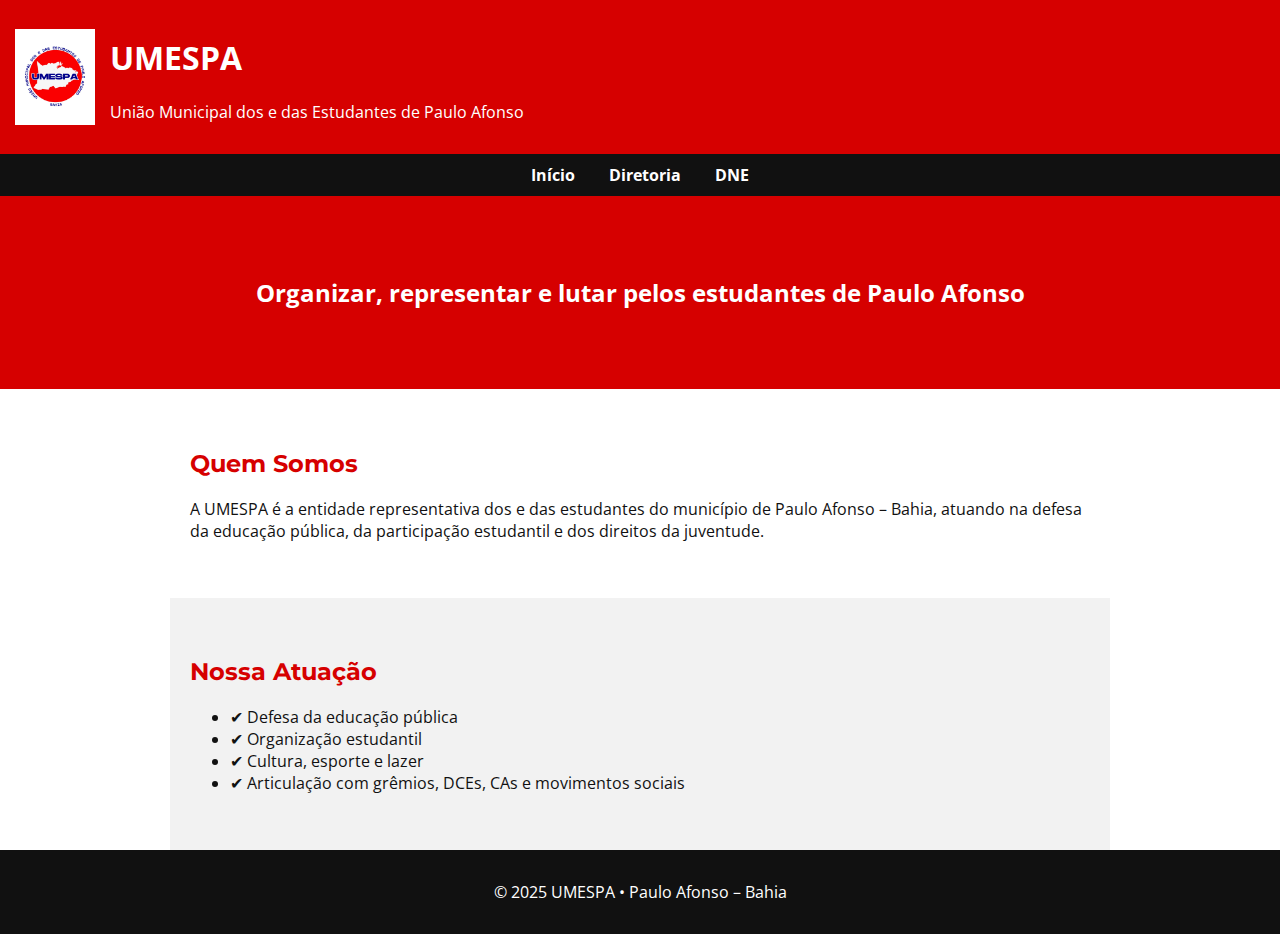
<file: index.html>
<!DOCTYPE html>
<html lang="pt-br">
<head>
  <meta charset="UTF-8">
  <title>UMESPA - União Municipal dos e das Estudantes de Paulo Afonso</title>
  <link href="https://fonts.googleapis.com/css2?family=Montserrat:wght@700&family=Open+Sans&display=swap" rel="stylesheet">
  <link rel="stylesheet" href="style.css">
</head>
<body>

<header class="topo">
  <div class="container">
    <img src="img/logo-umespa.png" alt="UMESPA">
    <div>
      <h1>UMESPA</h1>
      <p>União Municipal dos e das Estudantes de Paulo Afonso</p>
    </div>
  </div>
</header>

<nav class="menu">
  <a href="index.html">Início</a>
  <a href="diretoria.html">Diretoria</a>
  <a href="dne.html">DNE</a>
</nav>

<section class="banner">
  <h2>Organizar, representar e lutar pelos estudantes de Paulo Afonso</h2>
</section>

<section class="section">
  <h2>Quem Somos</h2>
  <p>
    A UMESPA é a entidade representativa dos e das estudantes do município
    de Paulo Afonso – Bahia, atuando na defesa da educação pública,
    da participação estudantil e dos direitos da juventude.
  </p>
</section>

<section class="section cinza">
  <h2>Nossa Atuação</h2>
  <ul>
    <li>✔ Defesa da educação pública</li>
    <li>✔ Organização estudantil</li>
    <li>✔ Cultura, esporte e lazer</li>
    <li>✔ Articulação com grêmios, DCEs, CAs e movimentos sociais</li>
  </ul>
</section>

<footer>
  <p>© 2025 UMESPA • Paulo Afonso – Bahia</p>
</footer>

</body>
</html>
</file>
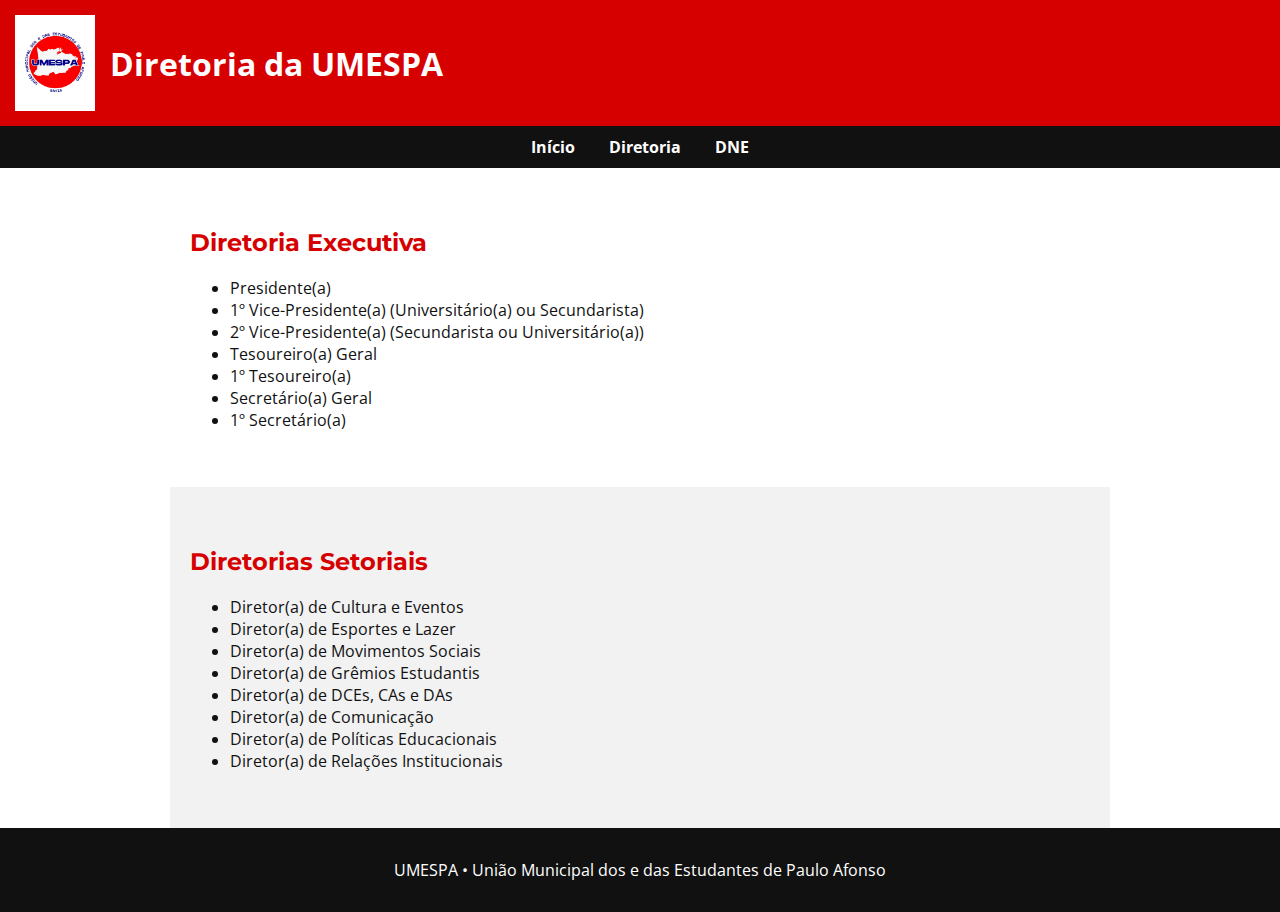
<file: diretoria.html>
<!DOCTYPE html>
<html lang="pt-br">
<head>
  <meta charset="UTF-8">
  <title>Diretoria - UMESPA</title>
  <link href="https://fonts.googleapis.com/css2?family=Montserrat:wght@700&family=Open+Sans&display=swap" rel="stylesheet">
  <link rel="stylesheet" href="style.css">
</head>
<body>

<header class="topo">
  <div class="container">
    <img src="img/logo-umespa.png" alt="UMESPA">
    <h1>Diretoria da UMESPA</h1>
  </div>
</header>

<nav class="menu">
  <a href="index.html">Início</a>
  <a href="diretoria.html">Diretoria</a>
  <a href="dne.html">DNE</a>
</nav>

<section class="section">
  <h2>Diretoria Executiva</h2>
  <ul>
    <li>Presidente(a)</li>
    <li>1º Vice-Presidente(a) (Universitário(a) ou Secundarista)</li>
    <li>2º Vice-Presidente(a) (Secundarista ou Universitário(a))</li>
    <li>Tesoureiro(a) Geral</li>
    <li>1º Tesoureiro(a)</li>
    <li>Secretário(a) Geral</li>
    <li>1º Secretário(a)</li>
  </ul>
</section>

<section class="section cinza">
  <h2>Diretorias Setoriais</h2>
  <ul>
    <li>Diretor(a) de Cultura e Eventos</li>
    <li>Diretor(a) de Esportes e Lazer</li>
    <li>Diretor(a) de Movimentos Sociais</li>
    <li>Diretor(a) de Grêmios Estudantis</li>
    <li>Diretor(a) de DCEs, CAs e DAs</li>
    <li>Diretor(a) de Comunicação</li>
    <li>Diretor(a) de Políticas Educacionais</li>
    <li>Diretor(a) de Relações Institucionais</li>
  </ul>
</section>

<footer>
  <p>UMESPA • União Municipal dos e das Estudantes de Paulo Afonso</p>
</footer>

</body>
</html>
</file>
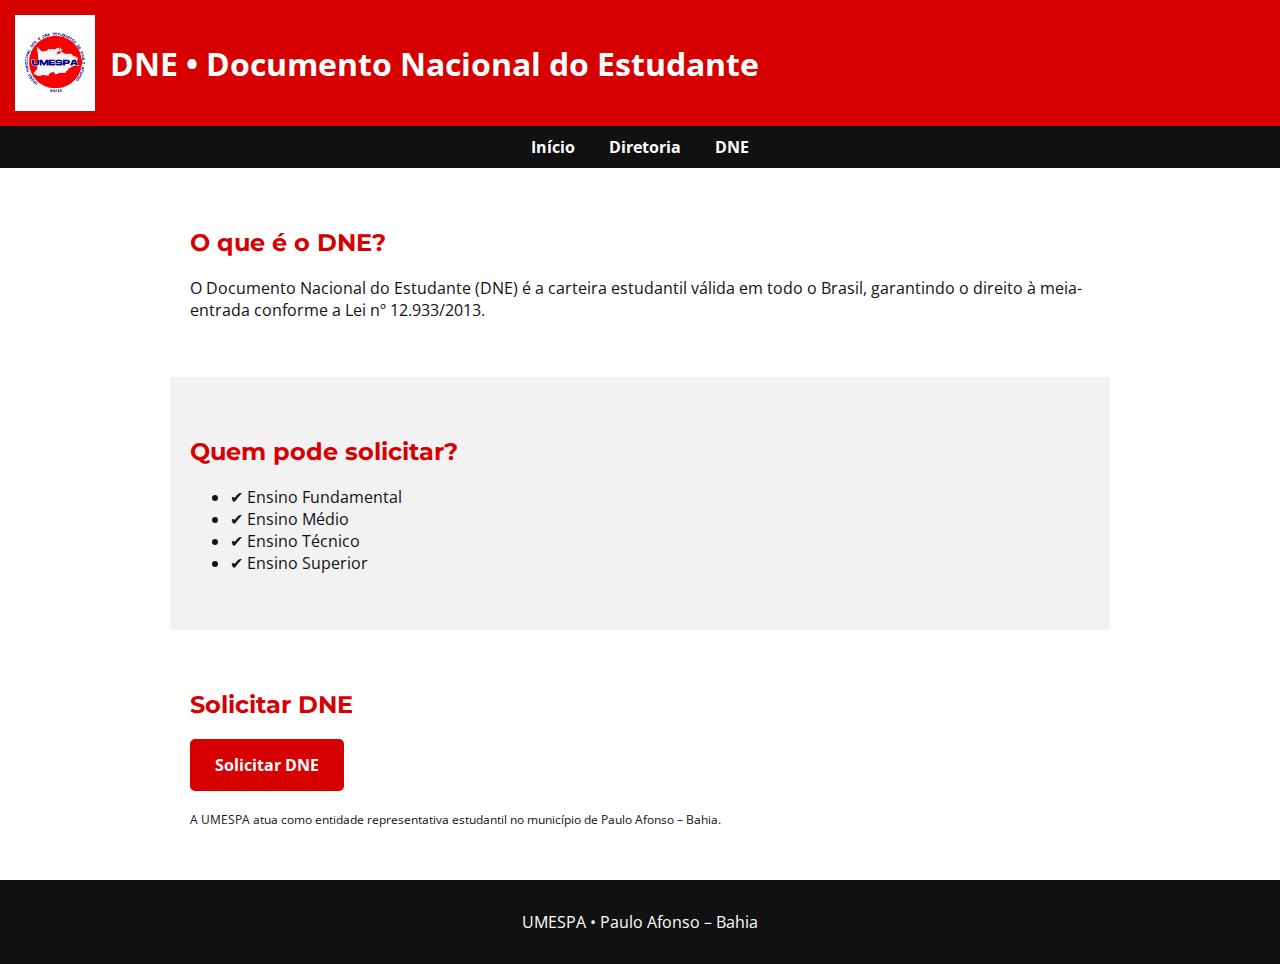
<file: dne.html>
<!DOCTYPE html>
<html lang="pt-br">
<head>
  <meta charset="UTF-8">
  <title>DNE - UMESPA</title>
  <link href="https://fonts.googleapis.com/css2?family=Montserrat:wght@700&family=Open+Sans&display=swap" rel="stylesheet">
  <link rel="stylesheet" href="style.css">
</head>
<body>

<header class="topo">
  <div class="container">
    <img src="img/logo-umespa.png" alt="UMESPA">
    <h1>DNE • Documento Nacional do Estudante</h1>
  </div>
</header>

<nav class="menu">
  <a href="index.html">Início</a>
  <a href="diretoria.html">Diretoria</a>
  <a href="dne.html">DNE</a>
</nav>

<section class="section">
  <h2>O que é o DNE?</h2>
  <p>
    O Documento Nacional do Estudante (DNE) é a carteira estudantil
    válida em todo o Brasil, garantindo o direito à meia-entrada
    conforme a Lei nº 12.933/2013.
  </p>
</section>

<section class="section cinza">
  <h2>Quem pode solicitar?</h2>
  <ul>
    <li>✔ Ensino Fundamental</li>
    <li>✔ Ensino Médio</li>
    <li>✔ Ensino Técnico</li>
    <li>✔ Ensino Superior</li>
  </ul>
</section>

<section class="section">
  <h2>Solicitar DNE</h2>
  <a class="botao" href="https://www.documentodoestudante.com.br" target="_blank">
    Solicitar DNE
  </a>

  <p style="font-size:12px; margin-top:20px;">
    A UMESPA atua como entidade representativa estudantil
    no município de Paulo Afonso – Bahia.
  </p>
</section>

<footer>
  <p>UMESPA • Paulo Afonso – Bahia</p>
</footer>

</body>
</html>
</file>
<file: style.css>
body {
  margin: 0;
  font-family: 'Open Sans', sans-serif;
  color: #111;
}

.container {
  display: flex;
  align-items: center;
  gap: 15px;
}

.topo {
  background: #d60000;
  padding: 15px;
  color: white;
}

.topo img {
  width: 80px;
}

.menu {
  background: #111;
  padding: 10px;
  text-align: center;
}

.menu a {
  color: white;
  margin: 0 15px;
  text-decoration: none;
  font-weight: bold;
}

.banner {
  background: #d60000;
  color: white;
  text-align: center;
  padding: 60px 20px;
}

.section {
  padding: 40px 20px;
  max-width: 900px;
  margin: auto;
}

.section h2 {
  font-family: 'Montserrat', sans-serif;
  color: #d60000;
}

.cinza {
  background: #f2f2f2;
}

.botao {
  display: inline-block;
  background: #d60000;
  color: white;
  padding: 15px 25px;
  text-decoration: none;
  font-weight: bold;
  border-radius: 5px;
}

footer {
  background: #111;
  color: white;
  text-align: center;
  padding: 15px;
}
</file>
